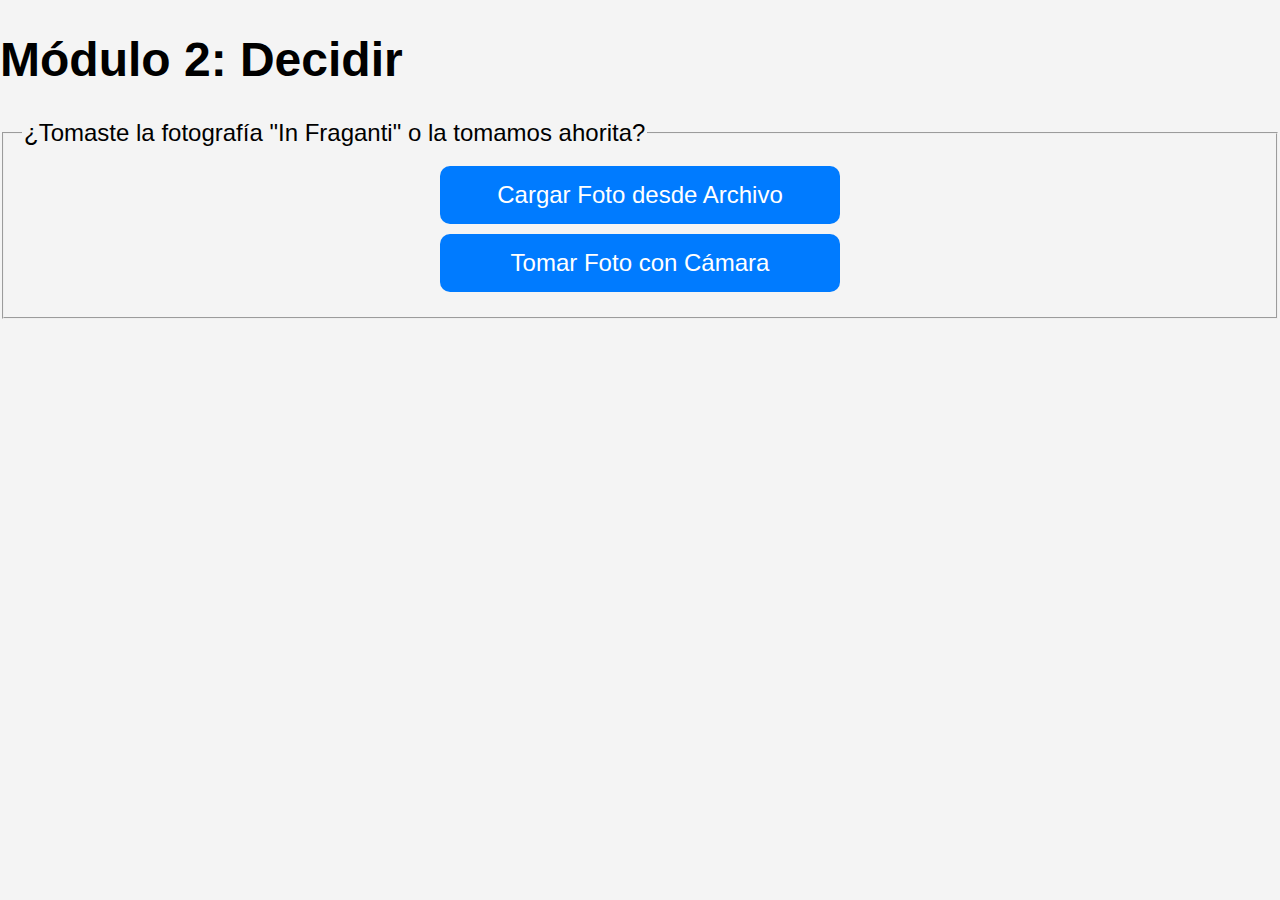
<file: modulos/modulo2-decidir/index.html>
<!DOCTYPE html>
<html lang="en">
<head>
    <meta charset="UTF-8">
    <meta name="viewport" content="width=device-width, initial-scale=1.0">
    <title>Módulo 2: Decidir</title>
    <link rel="stylesheet" href="/modulos/modulo2-decidir/styles.css">
</head>
<body>
    <header>
        <h1>Módulo 2: Decidir</h1>
    </header>
    <main>
        <!-- Paso 1: Cargar Foto -->
        <fieldset id="cargarFoto" class="visible">
            <legend>¿Tomaste la fotografía "In Fraganti" o la tomamos ahorita?</legend>
            <div class="btn-container">
                <button id="cargarFotoArchivoBtn">Cargar Foto desde Archivo</button>
                <button id="cargarFotoCamaraBtn">Tomar Foto con Cámara</button>
            </div>
        </fieldset>

        <!-- Contenedor para previsualización de la foto -->
        <canvas id="fotoContainer" width="300" height="300" style="display: none; margin: auto;"></canvas>

        <!-- Paso 2: Selección de Riesgos -->
        <fieldset id="riesgoOpciones" class="hidden">
            <legend>1. Decidir: Riesgo Potencial</legend>
            <!-- Lista completa de riesgos -->
            <div>
                <input type="checkbox" id="trabajo-alturas" name="riesgo" value="Trabajo en alturas">
                <label for="trabajo-alturas">1. Trabajo en alturas</label>
                <span class="tooltip" data-tooltip="Trabajo realizado a más de 1.8 metros de altura.">?</span>
            </div>
            <div>
                <input type="checkbox" id="epp" name="riesgo" value="EPP">
                <label for="epp">2. EPP</label>
                <span class="tooltip" data-tooltip="Equipos de Protección Personal como casco, guantes, etc.">?</span>
            </div>
            <div>
                <input type="checkbox" id="trabajos-calientes" name="riesgo" value="Trabajos Calientes">
                <label for="trabajos-calientes">3. Trabajos Calientes</label>
                <span class="tooltip" data-tooltip="Trabajos que generan calor, como soldadura o corte.">?</span>
            </div>
            <div>
                <input type="checkbox" id="espacio-confinado" name="riesgo" value="Espacio Confinado">
                <label for="espacio-confinado">4. Espacio Confinado</label>
                <span class="tooltip" data-tooltip="Espacios cerrados con acceso limitado y poca ventilación.">?</span>
            </div>
            <div>
                <input type="checkbox" id="trabajos-electricos" name="riesgo" value="Trabajos Eléctricos">
                <label for="trabajos-electricos">5. Trabajos Eléctricos</label>
                <span class="tooltip" data-tooltip="Trabajos relacionados con sistemas eléctricos o equipos energizados.">?</span>
            </div>
            <div>
                <input type="checkbox" id="excavaciones" name="riesgo" value="Excavaciones">
                <label for="excavaciones">6. Excavaciones</label>
                <span class="tooltip" data-tooltip="Actividades que implican perforar, cavar o manipular suelos.">?</span>
            </div>
            <div>
                <input type="checkbox" id="orden-limpieza" name="riesgo" value="Orden y limpieza">
                <label for="orden-limpieza">7. Orden y limpieza</label>
                <span class="tooltip" data-tooltip="Condiciones de desorden o suciedad que incrementan riesgos.">?</span>
            </div>
            <div>
                <input type="checkbox" id="peatonal" name="riesgo" value="Peatonal">
                <label for="peatonal">8. Peatonal</label>
                <span class="tooltip" data-tooltip="Riesgos asociados con el movimiento de peatones en el área.">?</span>
            </div>
            <div>
                <input type="checkbox" id="ambiental" name="riesgo" value="Ambiental">
                <label for="ambiental">9. Ambiental</label>
                <span class="tooltip" data-tooltip="Condiciones climáticas o ambientales que afectan la seguridad.">?</span>
            </div>
            <div>
                <input type="checkbox" id="ayudas-visuales" name="riesgo" value="Ayudas Visuales">
                <label for="ayudas-visuales">10. Ayudas Visuales</label>
                <span class="tooltip" data-tooltip="Señalamientos, letreros o indicaciones visuales de seguridad.">?</span>
            </div>
            <div>
                <input type="checkbox" id="buenas-practicas" name="riesgo" value="Buenas Prácticas">
                <label for="buenas-practicas">11. Buenas Prácticas</label>
                <span class="tooltip" data-tooltip="Prácticas que fomentan un ambiente seguro y saludable.">?</span>
            </div>
            <div>
                <input type="checkbox" id="actitud" name="riesgo" value="Actitud">
                <label for="actitud">12. Actitud</label>
                <span class="tooltip" data-tooltip="Comportamiento del personal que puede aumentar riesgos.">?</span>
            </div>
            <div>
                <input type="checkbox" id="izaje" name="riesgo" value="Izaje">
                <label for="izaje">13. Izaje</label>
                <span class="tooltip" data-tooltip="Uso de grúas, polipastos o equipos para levantar cargas.">?</span>
            </div>
            <div>
                <input type="checkbox" id="herramientas" name="riesgo" value="Herr./Equipos">
                <label for="herramientas">14. Herr./Equipos</label>
                <span class="tooltip" data-tooltip="Herramientas o equipos en mal estado o mal uso.">?</span>
            </div>
            <div>
                <input type="checkbox" id="otros" name="riesgo" value="Otros">
                <label for="otros">15. Otros</label>
                <span class="tooltip" data-tooltip="Cualquier riesgo no incluido en las categorías anteriores.">?</span>
            </div>
            <!-- Área de texto compartida -->
            <label for="detalle-riesgo">Detalles adicionales (Opcional):</label>
            <input type="text" id="detalle-riesgo" name="detalle-riesgo" placeholder="Especifique...">
        </fieldset>

        <!-- Paso 3: Clasificación -->
        <fieldset id="clasificacionFieldset" class="hidden">
            <legend>Clasificación</legend>
            <div>
                <input type="radio" id="acto-inseguro" name="clasificacion" value="Acto Inseguro">
                <label for="acto-inseguro">Acto Inseguro</label>
                <span class="tooltip" data-tooltip="Acción peligrosa realizada por una persona.">?</span>
            </div>
            <div>
                <input type="radio" id="condicion-insegura" name="clasificacion" value="Condición Insegura">
                <label for="condicion-insegura">Condición Insegura</label>
                <span class="tooltip" data-tooltip="Situación física que representa un riesgo.">?</span>
            </div>
            <div>
                <input type="radio" id="falla-administrativa" name="clasificacion" value="Falla Administrativa">
                <label for="falla-administrativa">Falla Administrativa</label>
                <span class="tooltip" data-tooltip="Error en la gestión o supervisión de seguridad.">?</span>
            </div>
            <div>
                <input type="radio" id="otra-clasificacion" name="clasificacion" value="Otra Clasificación">
                <label for="otra-clasificacion">Otra Clasificación</label>
                <span class="tooltip" data-tooltip="Clasificación diferente a las predefinidas.">?</span>
                <input type="text" id="detalle-otra-clasificacion" name="detalle-otra-clasificacion" placeholder="Detalles adicionales sobre 'Otra Clasificación'">
            </div>
        </fieldset>

        <!-- Botón para continuar -->
        <button id="next" class="hidden">Continuar al Módulo 3</button>
    </main>
    <script src="/modulos/modulo2-decidir/script.js"></script>
</body>
</html>
</file>
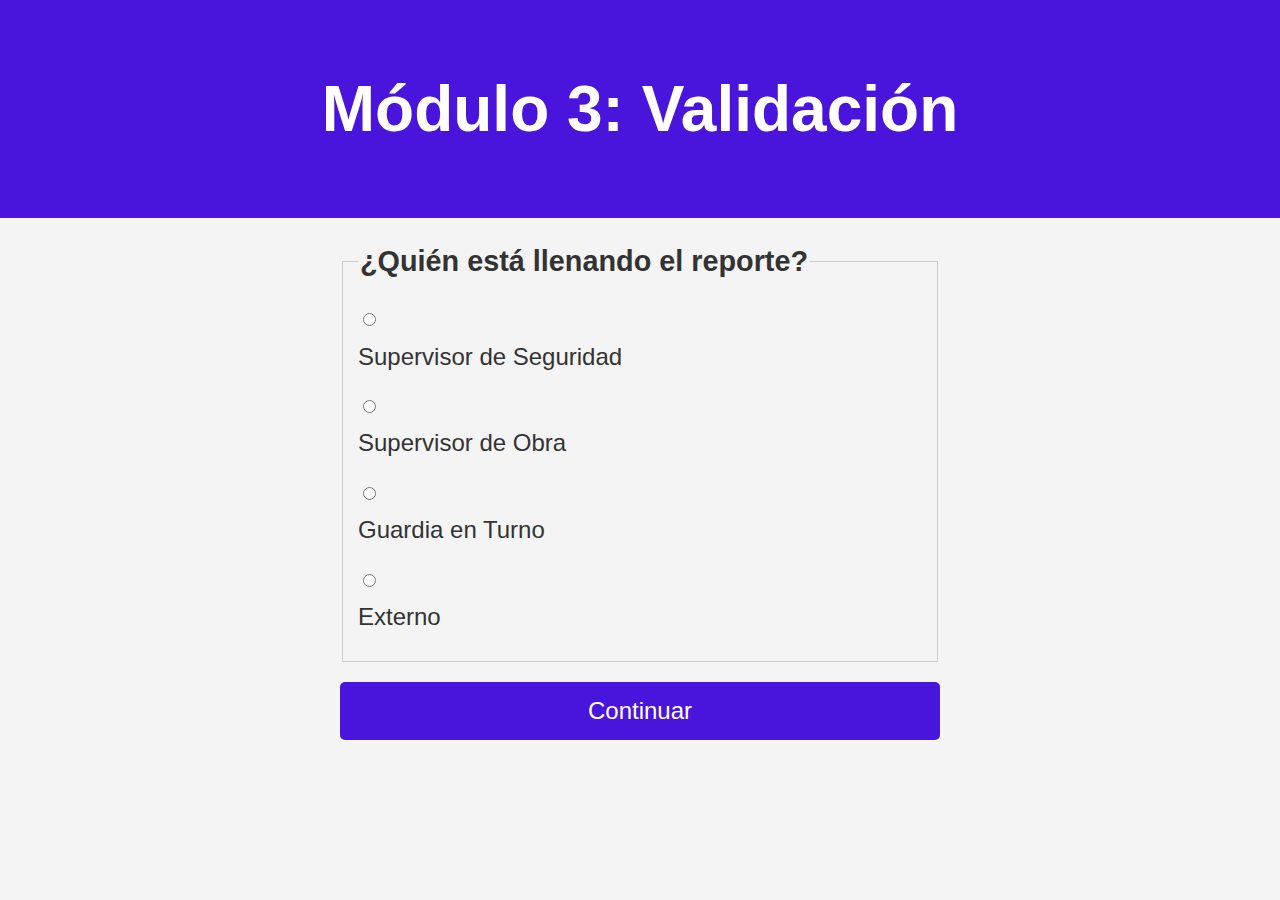
<file: modulos/modulo3-detener/index.html>
<!DOCTYPE html>
<html lang="es">
<head>
    <meta charset="UTF-8">
    <meta name="viewport" content="width=device-width, initial-scale=1.0">
    <title>Módulo 3: Validación</title>
    <link rel="stylesheet" href="/modulos/modulo3-detener/styles.css">
</head>
<body>
    <header>
        <h1>Módulo 3: Validación</h1>
    </header>
    <main>
        <!-- Selección de Rol -->
        <fieldset>
            <legend>¿Quién está llenando el reporte?</legend>
            <div>
                <input type="radio" id="supervisor-seguridad" name="rol" value="Supervisor de Seguridad">
                <label for="supervisor-seguridad">Supervisor de Seguridad</label>
            </div>
            <div>
                <input type="radio" id="supervisor-obra" name="rol" value="Supervisor de Obra">
                <label for="supervisor-obra">Supervisor de Obra</label>
            </div>
            <div>
                <input type="radio" id="guardia-turno" name="rol" value="Guardia en Turno">
                <label for="guardia-turno">Guardia en Turno</label>
            </div>
            <div>
                <input type="radio" id="externo" name="rol" value="Externo">
                <label for="externo">Externo</label>
            </div>
        </fieldset>

        <!-- Validación de Llave -->
        <fieldset id="validacion-llave" style="display: none;">
            <legend>Valida tu llave</legend>
            <input type="text" id="llave" placeholder="Ingresa tu llave única">
            <button id="validar-llave">Validar</button>
            <p id="mensaje-validacion" class="error" style="display: none;">Llave no válida. Intenta nuevamente.</p>
        </fieldset>

        <!-- Validación de Nombre y Teléfono para Externos -->
        <fieldset id="validacion-nombre" style="display: none;">
            <legend>Ingresa tus datos</legend>
            <label for="nombre-externo">Nombre:</label>
            <input type="text" id="nombre-externo" placeholder="Ingresa tu nombre completo">

            <label for="telefono-externo" style="margin-top: 10px;">Teléfono:</label>
            <input type="tel" id="telefono-externo" placeholder="Ingresa tu teléfono">
            
            <p id="mensaje-validacion" class="error" style="display: none;">Por favor ingresa al menos tu nombre o teléfono.</p>
        </fieldset>

       
        <!-- Campo de Observaciones Adicionales -->
        <fieldset id="observaciones-adicionales" style="display: none;">
            <legend>Observaciones Adicionales (Opcional)</legend>
            <textarea id="observaciones-texto" placeholder="Ingresa observaciones adicionales aquí..."></textarea>
        </fieldset>

        <!-- Campo de Descripción (Obligatorio para "Otros") -->
        <fieldset id="descripcion" style="display: none;">
            <legend>Descripción</legend>
            <textarea id="descripcion-texto" placeholder="Describe el riesgo potencial aquí..."></textarea>
        </fieldset>

        <!-- Botón para continuar -->
        <button id="next" style="display: none;">Continuar</button>
    </main>

    <script src="/modulos/modulo3-detener/script.js"></script>
</body>
</html>
</file>
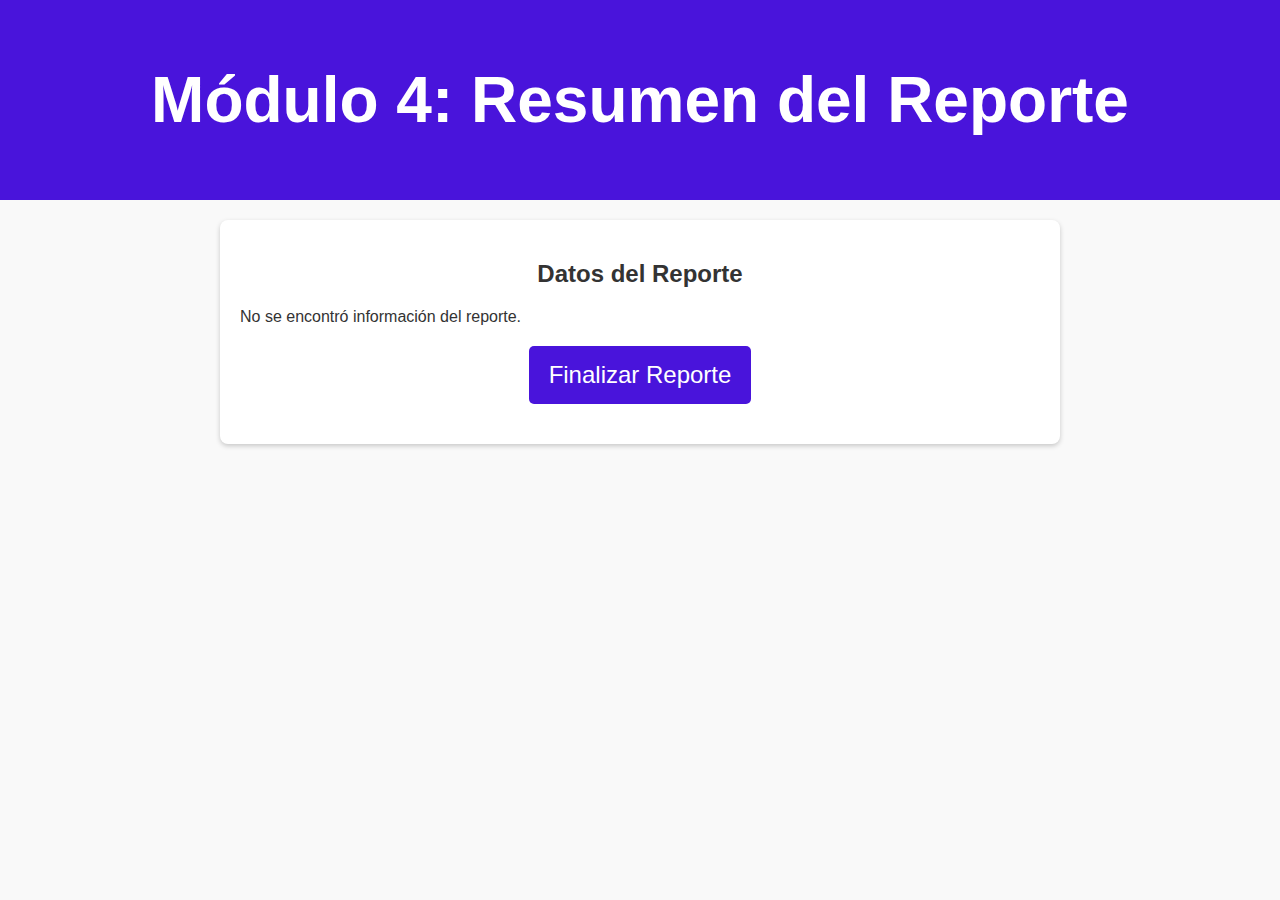
<file: modulos/modulo4-observar/index.html>
<!DOCTYPE html>
<html lang="es">
<head>
    <meta charset="UTF-8">
    <meta name="viewport" content="width=device-width, initial-scale=1.0">
    <title>Módulo 4: Resumen del Reporte</title>
    <link rel="stylesheet" href="/modulos/modulo4-observar/styles.css">
</head>
<body>
    <header>
        <h1>Módulo 4: Resumen del Reporte</h1>
    </header>
    <main>
        <section id="reporte">
            <h2>Datos del Reporte</h2>
            <div id="reporte-container">
                <p>Cargando reporte...</p>
            </div>
        </section>
        <button id="finalizar-reporte">Finalizar Reporte</button>
    </main>
    <script src="/modulos/modulo4-observar/script.js"></script>
</body>
</html>
</file>
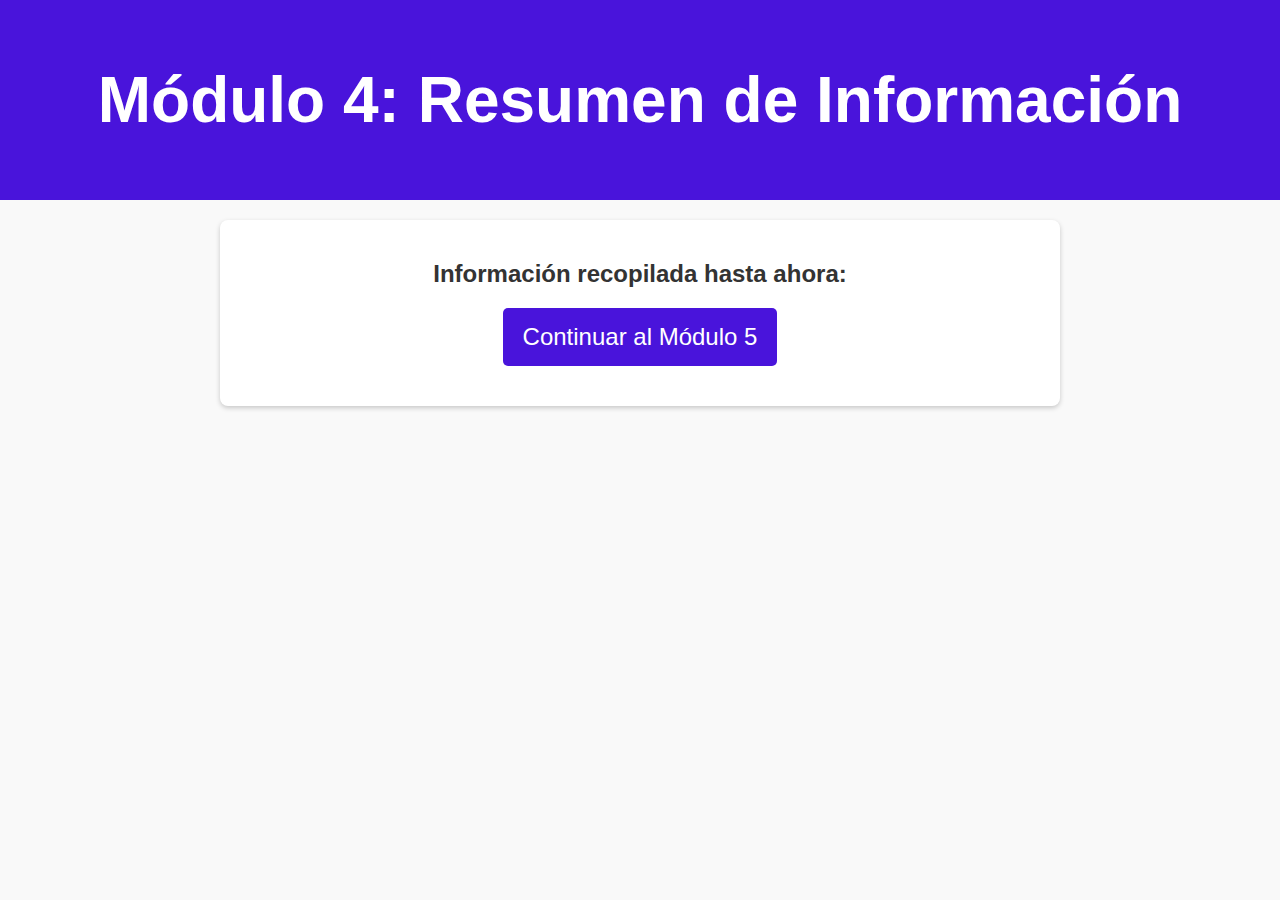
<file: modulos/modulo5-corregir/index.html>
<!DOCTYPE html>
<html lang="en">
<head>
    <meta charset="UTF-8">
    <meta name="viewport" content="width=device-width, initial-scale=1.0">
    <title>Módulo 4: Observar</title>
    <link rel="stylesheet" href="/modulos/modulo4-observar/styles.css">
</head>
<body>
    <header>
        <h1>Módulo 4: Resumen de Información</h1>
    </header>
    <main>
        <!-- Contenedor para mostrar la información acumulada -->
        <section id="resumen-info">
            <h2>Información recopilada hasta ahora:</h2>
            <div id="info-contenido">
                <!-- Aquí se mostrarán los datos dinámicamente -->
            </div>
        </section>

        <!-- Botón para continuar -->
        <button id="next">Continuar al Módulo 5</button>
    </main>
    <script src="/modulos/modulo4-observar/script.js"></script>
</body>
</html>
</file>
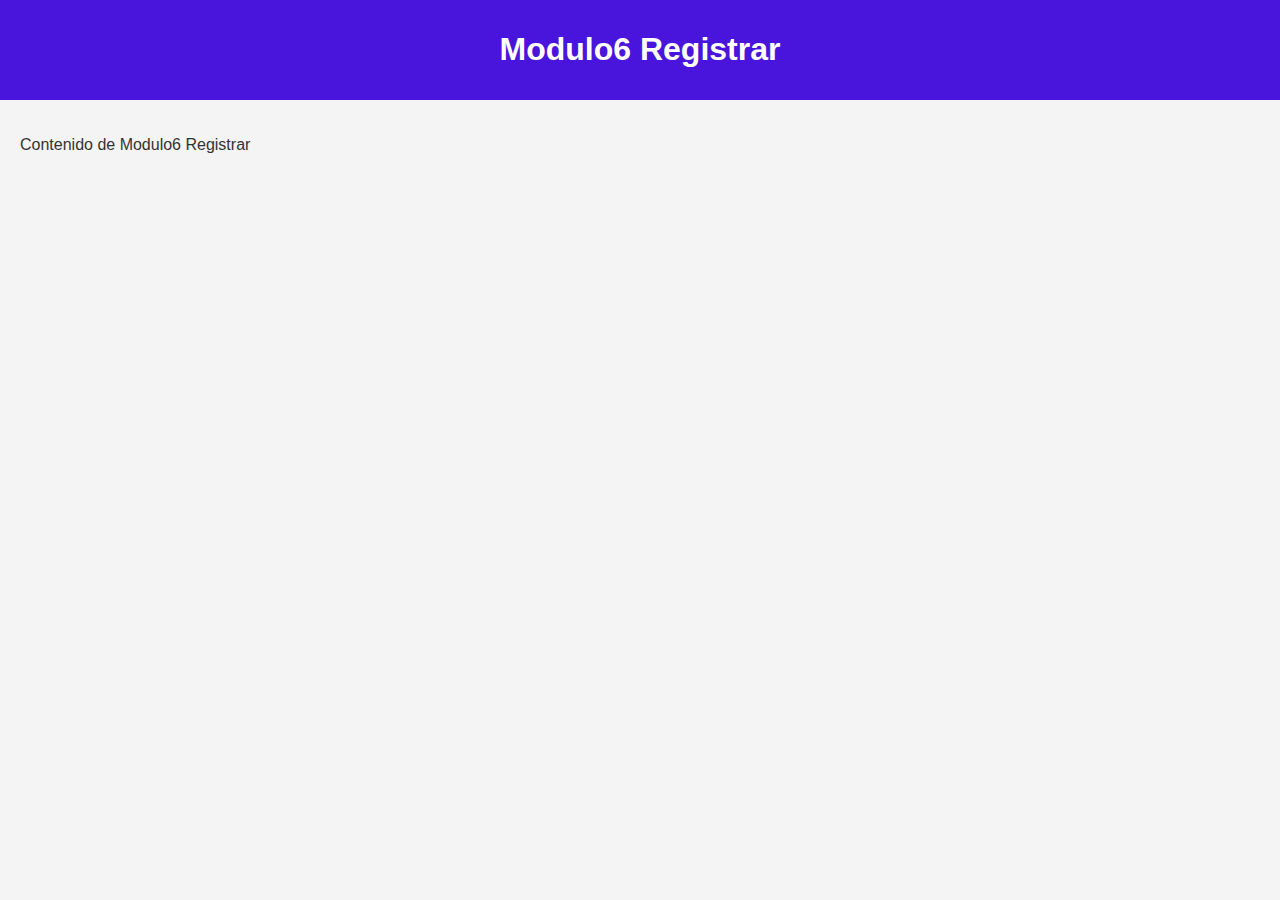
<file: modulos/modulo6-registrar/index.html>
<!DOCTYPE html>
<html lang="en">
<head>
    <meta charset="UTF-8">
    <meta name="viewport" content="width=device-width, initial-scale=1.0">
    <title>Modulo6 Registrar</title>
    <link rel="stylesheet" href="styles.css">
</head>
<body>
    <header>
        <h1>Modulo6 Registrar</h1>
    </header>
    <main>
        <p>Contenido de Modulo6 Registrar</p>
    </main>
    <script src="script.js"></script>
</body>
</html>
</file>
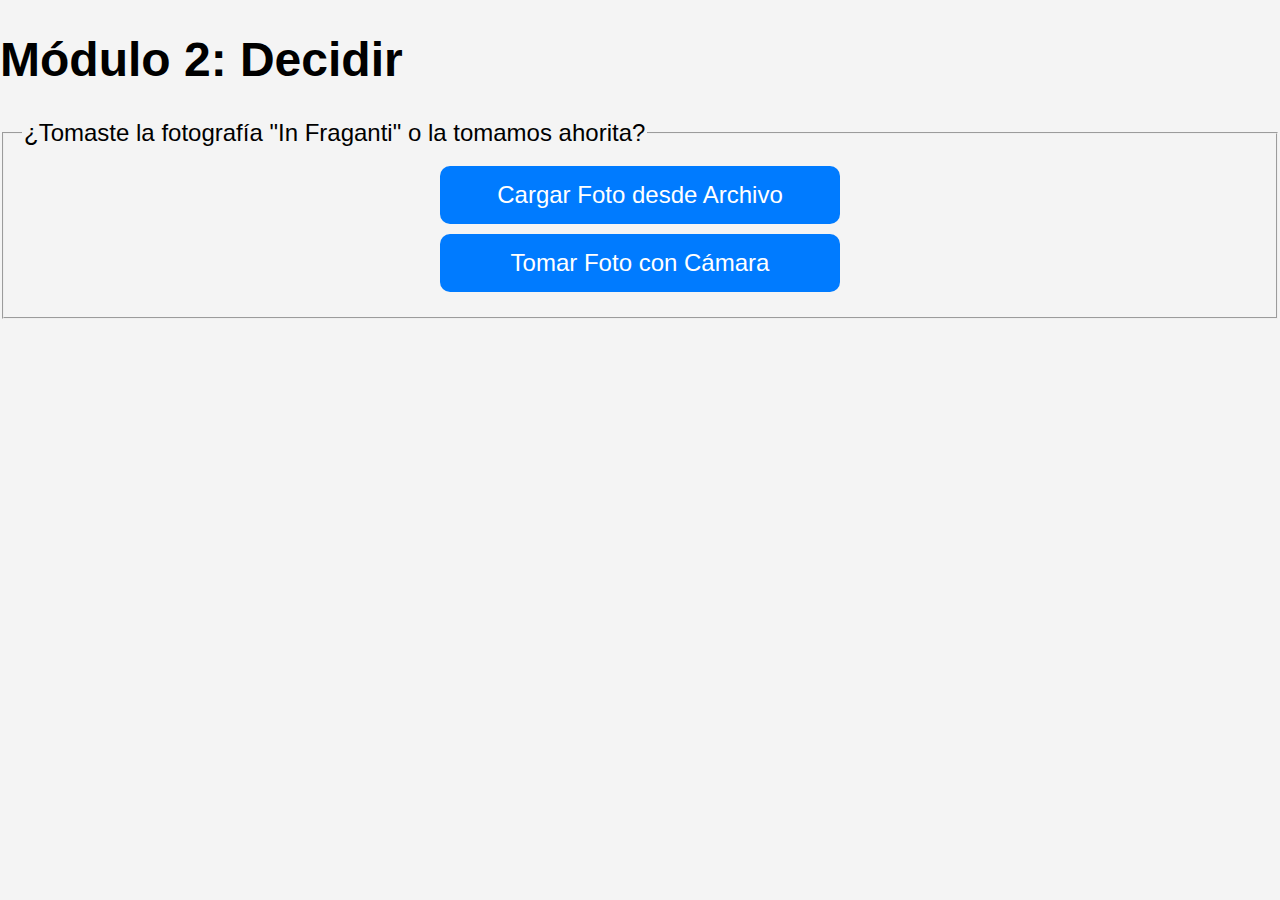
<file: modulos/modulo7-acciones/index.html>
<!DOCTYPE html>
<html lang="en">
<head>
    <meta charset="UTF-8">
    <meta name="viewport" content="width=device-width, initial-scale=1.0">
    <title>Modulo7 Acciones</title>
    <link rel="stylesheet" href="styles.css">
</head>
<body>
    <header>
        <h1>Modulo7 Acciones</h1>
    </header>
    <main>
        <p>Contenido de Modulo7 Acciones</p>
    </main>
    <script src="script.js"></script>
</body>
</html>
</file>
<file: modulos/modulo2-decidir/styles.css>
/* General Styles */
body {
    font-family: Arial, sans-serif;
    margin: 0;
    padding: 0;
    font-size: 1.5rem;
    background-color: #f4f4f4;
}

/* Botones grandes y centrados */
button {
    padding: 15px;
    font-size: 1.5rem;
    border: none;
    border-radius: 10px;
    background-color: #007bff;
    color: white;
    cursor: pointer;
    width: 90%; /* Ancho del botón */
    max-width: 400px;
    margin: 10px auto;
    display: block;
    text-align: center;
}

button:hover {
    background-color: #0056b3;
}

/* Tooltip Styles */
.tooltip {
    display: inline-block;
    width: 20px;
    height: 20px;
    background-color: #007bff;
    color: white;
    font-size: 1rem;
    border-radius: 50%;
    text-align: center;
    line-height: 20px;
    cursor: pointer;
    position: relative;
}

.tooltip:hover {
    background-color: #0056b3;
}

/* Comentarios flotantes centrados */
.tooltip-comment {
    display: none;
    position: fixed;
    top: 50%;
    left: 50%;
    transform: translate(-50%, -50%);
    background-color: black;
    color: white;
    font-size: 1rem;
    padding: 10px 15px;
    border-radius: 5px;
    text-align: center;
    z-index: 9999;
    max-width: 90%; /* Ajustado para móviles */
}

.tooltip-comment.visible {
    display: block;
}

/* Ocultar secciones dinámicamente */
.hidden {
    display: none;
}
</file>
<file: modulos/modulo3-detener/styles.css>
/* Estilo base */
body {
    font-family: Arial, sans-serif;
    margin: 0;
    padding: 0;
    background-color: #f4f4f4;
    color: #333;
    font-size: 1.75rem; /* Incremento del 75% */
    line-height: 1.6; /* Mejora de legibilidad */
}

header {
    background-color: #4914db;
    color: #fff;
    padding: 15px;
    text-align: center;
    font-size: 2rem;
}

main {
    padding: 20px;
    max-width: 600px;
    margin: auto;
}

fieldset {
    border: 1px solid #ccc;
    padding: 15px;
    margin-bottom: 20px;
    font-size: 1.5rem; /* Incremento del 75% */
}

legend {
    font-size: 1.8rem; /* Incremento del 75% */
    font-weight: bold;
}

label {
    font-size: 1.5rem; /* Ajuste para las etiquetas */
    display: block;
    margin-bottom: 10px;
}

canvas {
    margin: 20px auto;
    display: block;
    width: 100%; /* Ajuste dinámico */
    max-width: 300px; /* Limitar tamaño en móviles */
}

button {
    background-color: #4914db;
    color: #fff;
    border: none;
    padding: 15px 20px;
    font-size: 1.5rem; /* Incremento del 75% */
    cursor: pointer;
    border-radius: 5px;
    margin: 10px 0;
    width: 100%; /* Botones ocupan todo el ancho */
    box-sizing: border-box;
}

button:hover {
    background-color: #3711a3;
}

.btn-container {
    display: flex;
    flex-direction: column; /* Botones apilados en móviles */
    align-items: center;
    gap: 15px; /* Espaciado entre botones */
}

#otros-detalle {
    margin-top: 10px;
    padding: 10px;
    width: calc(100% - 20px);
    font-size: 1.5rem; /* Incremento del 75% */
}

/* Ajustes para el campo de nombre */
#nombre-externo {
    width: 100%;
    font-size: 1.5rem;
    padding: 12px;
    margin-top: 10px;
    box-sizing: border-box;
}

/* Tooltips */
.tooltip {
    position: relative;
    display: inline-block;
    cursor: pointer;
}

.tooltip:hover::after {
    content: attr(data-tooltip);
    position: absolute;
    background: #333;
    color: #fff;
    padding: 5px 10px;
    border-radius: 5px;
    top: calc(100% + 5px); /* Mejor separación */
    left: 50%;
    transform: translateX(-50%);
    white-space: normal; /* Permitir ajuste de línea */
    max-width: 250px; /* Ajustar ancho máximo */
    z-index: 1000;
    box-shadow: 0 2px 5px rgba(0, 0, 0, 0.3); /* Añadir sombra */
}

/* Media Query para pantallas pequeñas */
@media screen and (max-width: 768px) {
    body {
        font-size: 1.5rem; /* Ajuste para dispositivos pequeños */
    }

    header {
        font-size: 1.8rem;
        padding: 10px;
    }

    fieldset {
        font-size: 1.4rem;
    }

    button {
        font-size: 1.4rem;
        padding: 15px;
    }

    legend {
        font-size: 1.6rem;
    }

    .tooltip:hover::after {
        font-size: 1.2rem; /* Ajuste para texto más pequeño */
        max-width: 200px; /* Reducir el ancho */
    }
}
#nombre-externo,
#telefono-externo {
    width: 100%; /* Ambos campos ocupan el ancho completo del contenedor */
    box-sizing: border-box; /* Para que el ancho incluya el padding */
    padding: 8px; /* Añade algo de padding interno para mejor apariencia */
    margin-bottom: 10px; /* Espaciado entre los campos */
}
</file>
<file: modulos/modulo4-observar/styles.css>
body {
    font-family: Arial, sans-serif;
    margin: 0;
    padding: 0;
    background-color: #f9f9f9;
    color: #333;
}

header {
    background-color: #4914db;
    color: #fff;
    text-align: center;
    padding: 20px 0;
    font-size: 2rem;
}

main {
    max-width: 800px;
    margin: 20px auto;
    padding: 20px;
    background: #fff;
    border-radius: 8px;
    box-shadow: 0 2px 5px rgba(0, 0, 0, 0.2);
}

h1, h2 {
    text-align: center;
}

.modulo {
    margin-bottom: 20px;
    padding: 15px;
    border: 1px solid #ddd;
    border-radius: 5px;
    background: #f7f7f7;
}

.modulo h3 {
    margin-top: 0;
    color: #4914db;
}

ul {
    list-style: none;
    padding: 0;
}

ul li {
    margin-bottom: 10px;
    font-size: 1.2rem;
}

.imagen-reporte {
    display: block;
    margin: 10px 0;
    max-width: 100%;
    border: 1px solid #ccc;
    border-radius: 5px;
}

button {
    display: block;
    margin: 20px auto;
    padding: 15px 20px;
    background-color: #4914db;
    color: #fff;
    border: none;
    border-radius: 5px;
    font-size: 1.5rem;
    cursor: pointer;
}

button:hover {
    background-color: #3711a3;
}
</file>
<file: modulos/modulo6-registrar/styles.css>
body {
    font-family: Arial, sans-serif;
    margin: 0;
    padding: 0;
    background-color: #f4f4f4;
    color: #333;
}

header {
    background-color: #4914db;
    color: #fff;
    padding: 10px 0;
    text-align: center;
}

main {
    padding: 20px;
}
</file>
<file: modulos/modulo7-acciones/styles.css>
body {
    font-family: Arial, sans-serif;
    margin: 0;
    padding: 0;
    background-color: #f4f4f4;
    color: #333;
}

header {
    background-color: #4914db;
    color: #fff;
    padding: 10px 0;
    text-align: center;
}

main {
    padding: 20px;
}
</file>
